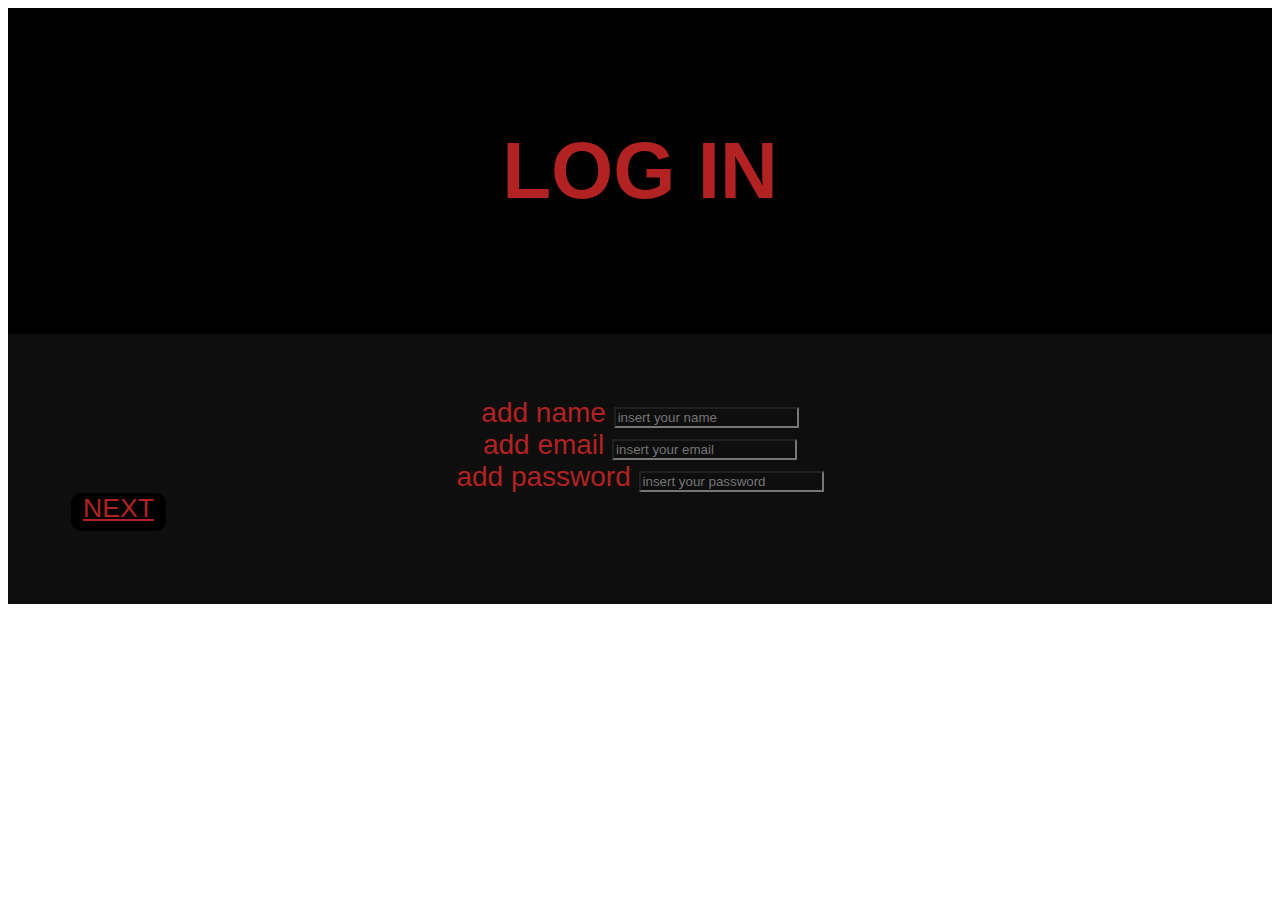
<file: index.html>
<!DOCTYPE html>
<html lang="en">
<head>
    <meta charset="UTF-8">
    <meta name="viewport" content="width=device-width, initial-scale=1.0">
    <title>LOG IN</title>
    <link rel="stylesheet" href="style 1.css">
</head>
<body>

    <header>
    <h1>LOG IN</h1>
    </header>

    <footer>
        
        <form>
        
            <div>
        
                <label>add name</label>
        
                <input type="text" placeholder="insert your name" required>
        
            </div>
        
            <div>
        
                <label>add email</label>
        
                <input type="email" placeholder="insert your email" required>
        
            </div>
        
            <div>
        
                <label>add password</label>
        
                <input type="password" placeholder="insert your password" required>
        
            </div>

            <div class="div1">

                <a href="index 1.html" target="_blank">NEXT</a>
        
            </div>

        </form>


    </footer>
    
</body>
</html>
</file>
<file: style 1.css>
*{
    font-family: 'Poppins', sans-serif;
    margin: 150;
    padding: 150;
    box-sizing: border-box;
    scroll-behavior: smooth;
}
    
a {
    text-align: center;
    color: firebrick;
    box-shadow: inset;
}
    
input {
    color: firebrick ;
    background-color: rgb(14, 14, 14);
}
    
body {background-color: white}
    
footer {font-family: 'Times New Roman', Times, serif;}
    
header {font-family: 'Times New Roman', Times, serif;}
    
footer {
    background-color: rgb(14, 14, 14);
    padding: 5%;
    text-align: center;
    font-size: 175%;
    color: firebrick;
}
    
    
header {
    background-color: black;
    padding: 5%;
    text-align: center;
    font-size: 250%;
    color: firebrick;
}

label:hover{
    background-color: yellow;
}
    
.div1 {
    font-family: 'Poppins', sans-serif;
    text-align: center;
    color: firebrick;
    width: 2.5cm;
    height: 1cm;
    background-color: black;
    transition: width 1s, height 1s, transform 1s, transition 0.7s;
    border-radius: 10px;
    margin-bottom: 10px;
    scroll-behavior: smooth;
    font-size: 95%;
}
    
.div1:hover{
    background-color: yellow;
    width: 3cm;
    height: 1.2cm;
    font-family: 'Poppins', sans-serif;
    text-align: center;
    transition: transition 0.7s, transform 1s, width 1s, height 1s;
    box-shadow: black;
    scroll-behavior: smooth;
}
</file>
